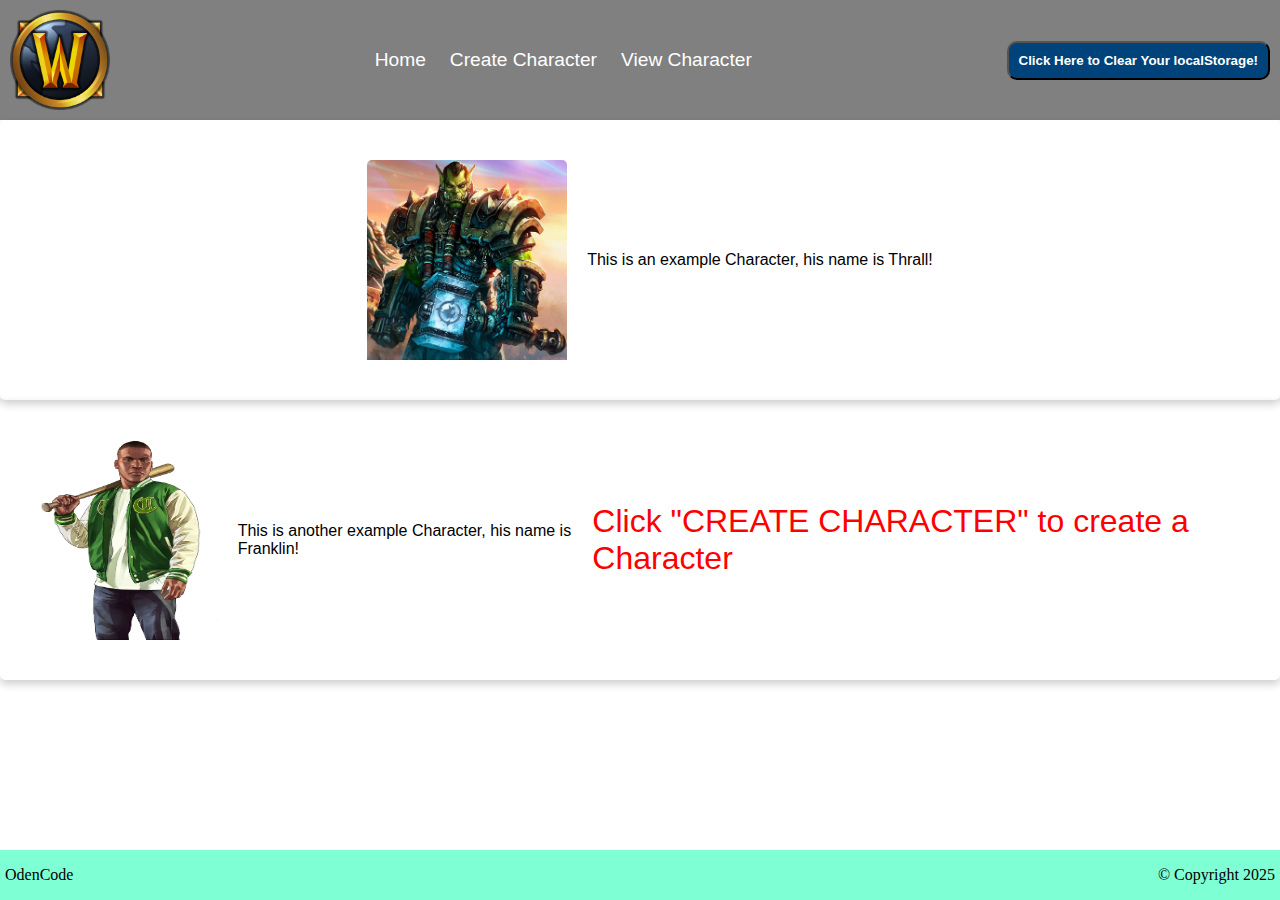
<file: index.html>
<!DOCTYPE html>
<html lang="en">
<head>
    <meta charset="UTF-8">
    <meta name="viewport" content="width=device-width, initial-scale=1.0">
    <title>Welcome!</title>
    <link rel = "stylesheet" href = "assets/css/style.css">
</head>
<body>
    <main>
        <div class = "navbar-container" id = "navbar-container">
            <img src = "assets/img/Logo.png">
            <nav class = "navbar" id = "navbar">
                <a href = "./index.html">Home</a>
                <a href = "./configure.html">Create Character</a>
                <a href = "./view.html">View Character</a>
            </nav>
            <button onclick="localStorage.clear()">Click Here to Clear Your localStorage!</button>
        </div>
        <div class = "example-card" id = "example-card">
            <div class = "example-container" id = "ex.1">
                <img src = "assets/img/Thrall.webp"/>
                <p>This is an example Character, his name is Thrall!</p>
            </div>
            </div>
            <div class = "example-card" id = "example-card">
                <div class = "example-container" id = "ex.2">
                    <img src = "assets/img/Frank.webp"/>
                    <p>This is another example Character, his name is Franklin!</p>
                </div>

        <h1 id = "weirdmsg">Click "CREATE CHARACTER" to create a Character</h1>
                
        <script src = "assets/js/home.js"></script>
    </main>
</body>
<footer class = "container" id = "footer-container">
    <a href = "https://github.com/IsaiahOden">OdenCode</a>
    <p>&copy; Copyright 2025</p>
</footer>
</html>
</file>
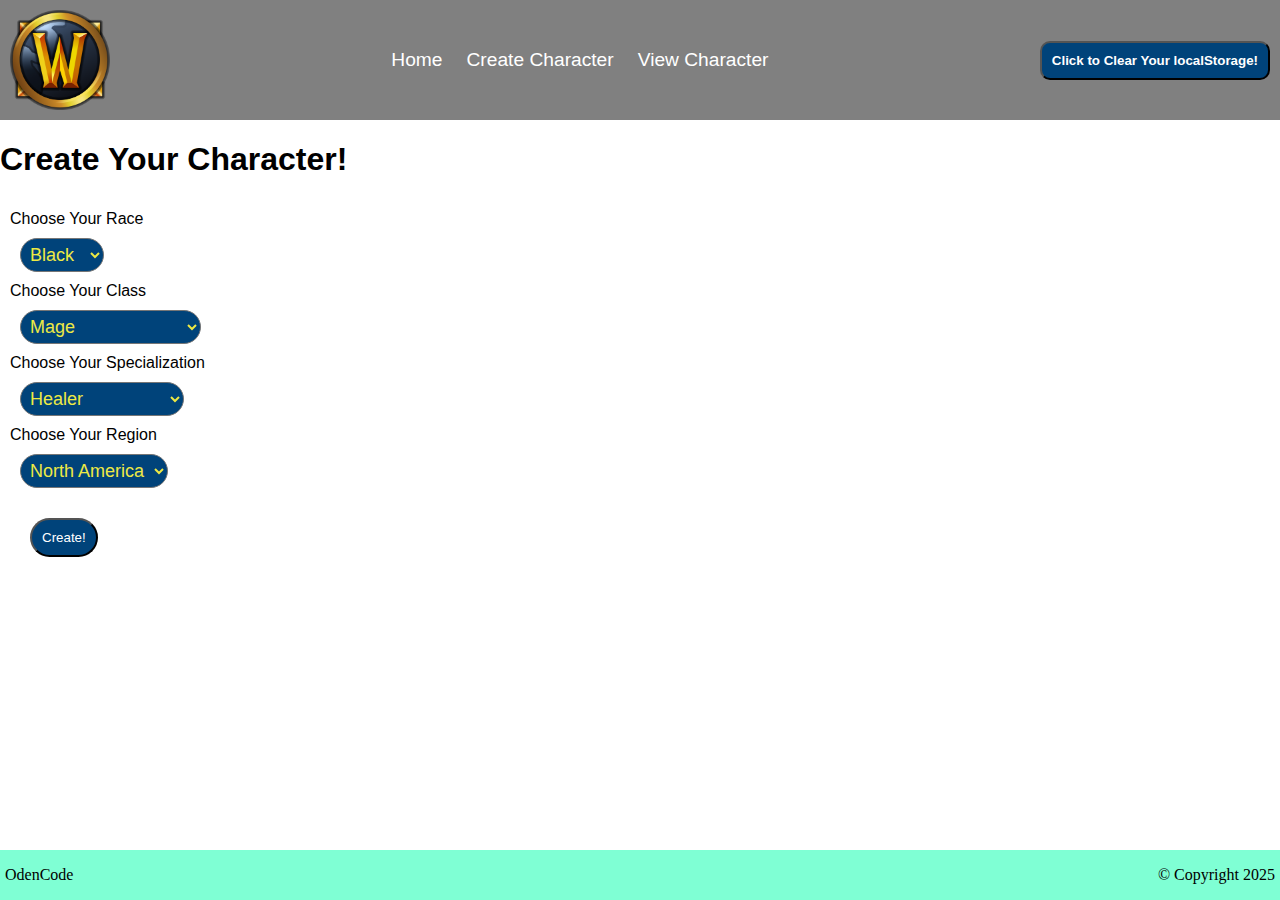
<file: configure.html>
<!DOCTYPE html>
<html lang="en">
<head>
    <meta charset="UTF-8">
    <meta name="viewport" content="width=device-width, initial-scale=1.0">
    <title>Character Creation</title>
    <link rel = "stylesheet" href = "assets/css/style.css">
</head>
<body>
    <main>
        <div class = "navbar-container" id = "navbar-container">
            <img src = "assets/img/Logo.png">
            <nav class = "navbar" id = "navbar">
                <a href = "./index.html">Home</a>
                <a href = "./configure.html">Create Character</a>
                <a href = "./view.html">View Character</a>
            </nav>
            <button onclick="localStorage.clear()">Click to Clear Your localStorage!</button>
        </div>
        <h1>Create Your Character!</h1>
        <div class = "form-container" id = "container">
            <form class = "onlyForm" id = "onlyForm">
                <label for = "race">Choose Your Race</label>
                <select name = "race" id ="race-select">
                    <option value = "Black">Black</option>
                    <option value = "White">White</option>
                    <option value = "Red">Red</option>
                    <option value = "Brown">Brown</option>
                    <option value = "Yellow">Yellow</option>
                </select>
                <label for ="class">Choose Your Class</label>
                <select name = "class" id ="class-select">
                    <option value = "Mage">Mage</option>
                    <option value = "Warrior">Warrior</option>
                    <option value = "Scammer">Scammer</option>
                    <option value = "YN">YN</option>
                    <option value = "Certified Crashout">Certified Crashout</option>
                    <option value = "Software Engineer">Software Engineer</option>
                </select>
                <label for ="spec">Choose Your Specialization</label>
                <select name = "spec" id ="spec-select">
                    <option value = "Healer">Healer</option>
                    <option value = "DPS">DPS</option>
                    <option value = "Tank">Tank</option>
                    <option value = "Paper Chaser">Paper Chaser</option>
                    <option value = "Snitch/Informant">Snitch/Informant</option>
                    <option value = "Civilian">Civilian</option>
                </select>
                <label for ="region">Choose Your Region</label>
                <select name = "region" id ="region-select">
                    <option value = "North America">North America</option>
                    <option value = "Brazil">Brazil</option>
                    <option value = "Asia/Oceania">Asia/Oceania</option>
                    <option value = "Europe">Europe</option>
                    <option value = "Africa">Africa</option>
                    <option value = "The Screets">The Screets</option>
                </select>
                <input type = "submit" value = "Create!"/>
            </form>
    </div>
    </main>
    <script src = "assets/js/configure.js" type = "module"></script>
</body>
<footer class = "container" id = "footer-container">
    <a href = "https://github.com/IsaiahOden">OdenCode</a>
    <p>&copy; Copyright 2025</p>
</footer>
</html>
</file>
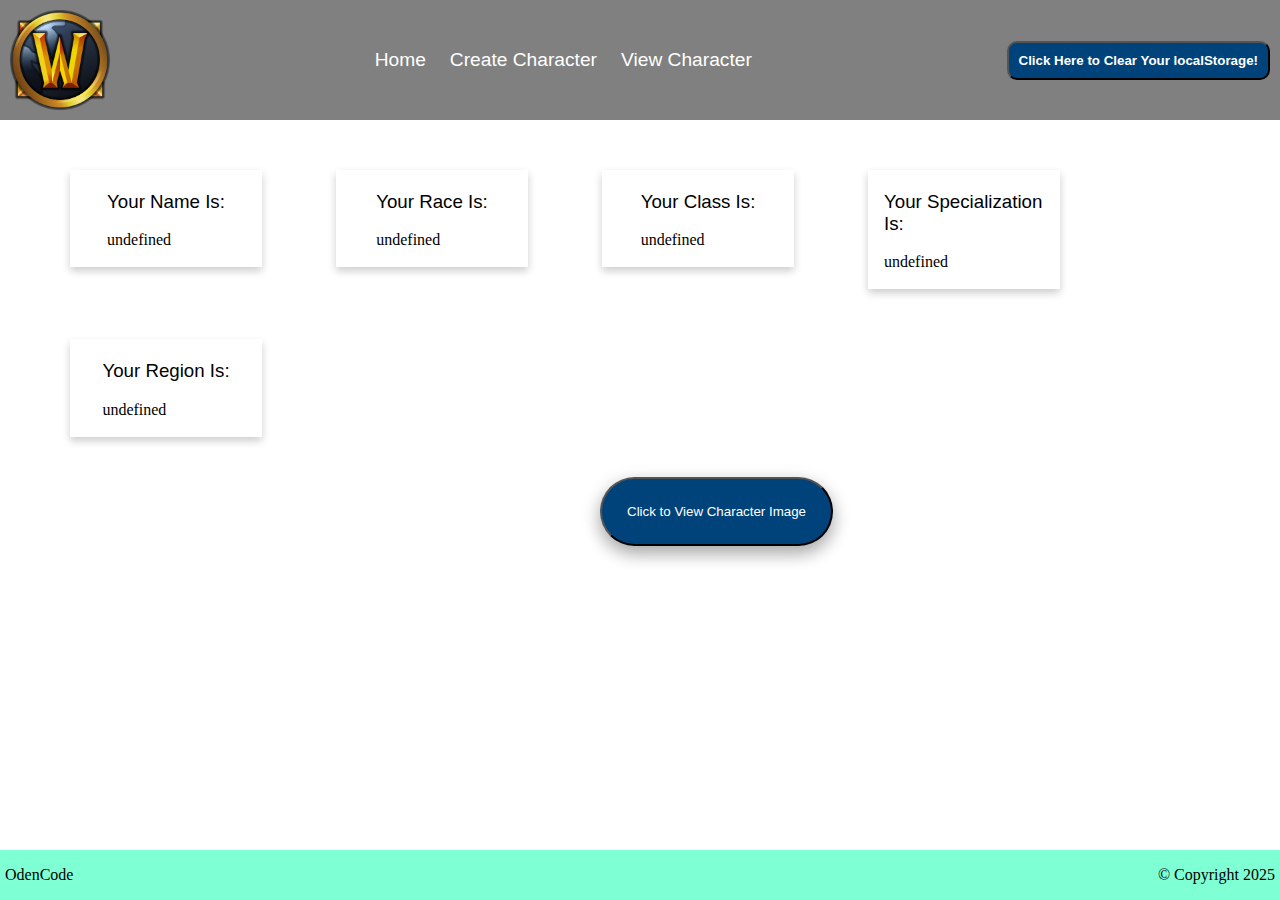
<file: view.html>
<!DOCTYPE html>
<html lang="en">
<head>
    <meta charset="UTF-8">
    <meta name="viewport" content="width=device-width, initial-scale=1.0">
    <title>Account View</title>
    <link rel = "stylesheet" href = "assets/css/style.css">
</head>
<body>
    <main>
        <div class = "navbar-container" id = "navbar-container">
            <img src = "assets/img/Logo.png">
            <nav class = "navbar" id = "navbar">
                <a href = "./index.html">Home</a>
                <a href = "./configure.html">Create Character</a>
                <a href = "./view.html">View Character</a>
            </nav>
            <button onclick="localStorage.clear()">Click Here to Clear Your localStorage!</button>
        </div>
        <div class = "card" id = "nameCard">
            <div class = "card-container">
                <p id = "nameHere"></p>
            </div>
        </div>
        <div class = "card" id = "raceCard">
            <div class = "card-container">
                <p id = "raceHere"></p> 
            </div>
        </div>
        <div class = "card" id = "classCard">
            <div class = "card-container">
                <p id = "classHere"></p> 
            </div>
        </div>
        <div class = "card" id = "specCard">
            <div class = "card-container">
                <p id = "specHere"></p> 
            </div>
        </div>
        <div class = "card" id = "regionCard">
            <div class = "card-container">
                <p id = "regionHere"></p> 
            </div>
        </div>
        <button id ="viewBTN">Click to View Character Image</button>
        <img id="char-image" alt = "character image">
    </main>
    <script src = "assets/js/configure.js"></script>
    <script src = "assets/js/view.js" type = "module"></script>
</body>
<footer class = "footer-container" id = "footer-container">
    <a href = "https://github.com/IsaiahOden">OdenCode</a>
    <p>&copy; Copyright 2025</p>
</footer>
</html>
</file>
<file: assets/css/style.css>
.navbar-container {
    display: flex;
    justify-content: space-between;
    align-items: center;
    background-color: gray;
}

.navbar > a {
    padding: 10px;
    font-size: larger;
    text-decoration: none;
    color: white;
    font-family: sans-serif;
    
}

.navbar-container > img {
    width: 100px;
    height: 100px;
    padding: 10px;
}

.navbar-container > button {
    margin-right: 10px;
    background-color: #00437A ;
    color: white;
    padding: 10px;
    font-family: sans-serif;
    font-weight: bold;
    border-radius: 10px;
}

.example-card {
    display: flex;
    flex-direction: row;
    justify-content: space-around;
    align-items: center;
    padding: 20px;
    box-shadow: 0 4px 8px 0 rgba(0,0,0,0.2);
    transition: 0.3s;
    border-radius: 5px; /* 5px rounded corners */
    width: auto;
}

.example-container {
    display: flex;
    align-items: center;
    justify-content: space-evenly;
}


.example-container > img {
    border-radius: 5px 5px 0 0;
    width: 200px;
    height: 200px;
    margin: 20px;
}

.example-container > p {
    font-family: sans-serif
}


body {
    min-height: 100vh;
    margin: 0;
    display: flex;
    flex-direction: column;
}

h1 {
    font-family: Impact, Haettenschweiler, 'Arial Narrow Bold', sans-serif;
}

#weirdmsg {
    color: red;
    font-weight: lighter;
    font-family: Impact, Haettenschweiler, 'Arial Narrow Bold', sans-serif;
}

h3 {
    font-weight: lighter;
    font-family: Impact, Haettenschweiler, 'Arial Narrow Bold', sans-serif;
}

main {
    flex: 1;
}

main > p {
    font-family: sans-serif;
}

footer{
    background-color: aquamarine;
    bottom: 0;
    width: 100%;
    min-height: 50px;
    display: inline-flex;
    align-items: center;
    justify-content: space-between;
}

footer > a {
    color: black;
    display: inline;
    /* justify-content: space-evenly; */
    text-decoration: none;
    /* align-items: center; */
    margin: 5px;
}

footer > p {
    display: inline;
    /* justify-content: space-between; */
    margin: 5px;
}

#char-image {
    display: flex;
    height: 250px;
    width: 400px;
    visibility: hidden;
    justify-content: space-evenly;
    padding: 10px;
}

#viewBTN {
    display: flex;
    margin-left: 40lh;
    margin-top: 40px;
    background-color: #00437A;
    color: white;
    padding: 25px;
    box-shadow: 0 8px 16px 0 rgba(0,0,0,0.2), 0 6px 20px 0 rgba(0,0,0,0.19);
    border-radius: 300px;
    font-family: sans-serif;
    
}

.card {
    /* Add shadows to create the "card" effect */
    box-shadow: 0 4px 8px 0 rgba(0,0,0,0.2);
    transition: 0.3s;
    width: 15%;
    display: inline-flex;
    margin-left: 70px;
    margin-top: 50px;
    justify-content: space-evenly;
    align-items: center;
    
  }

  .card:hover {
    box-shadow: 0 8px 16px 0 rgba(0,0,0,0.2);
  }

  .card-container {
    padding: 2px 16px;
  }

  .form-container {
    display: flex;
    padding: 10px;
    justify-content: space-between;
    align-items: center;

  }

  .onlyForm > select {
    display: flex;
    margin: 10px;
    padding: 5px 5px;
    font-family: Arial, Helvetica, sans-serif;
    font-size: large;
    color: #EDE944;
    background-color:#00437A;
    border-radius: 50px;
  }

  .onlyForm > label {
    font-family: sans-serif;
  }

  .onlyForm > input {
    margin: 20px;
    padding: 10px;
    background-color: #00437A;
    color: white;
    border-radius: 50px;
  }
</file>
